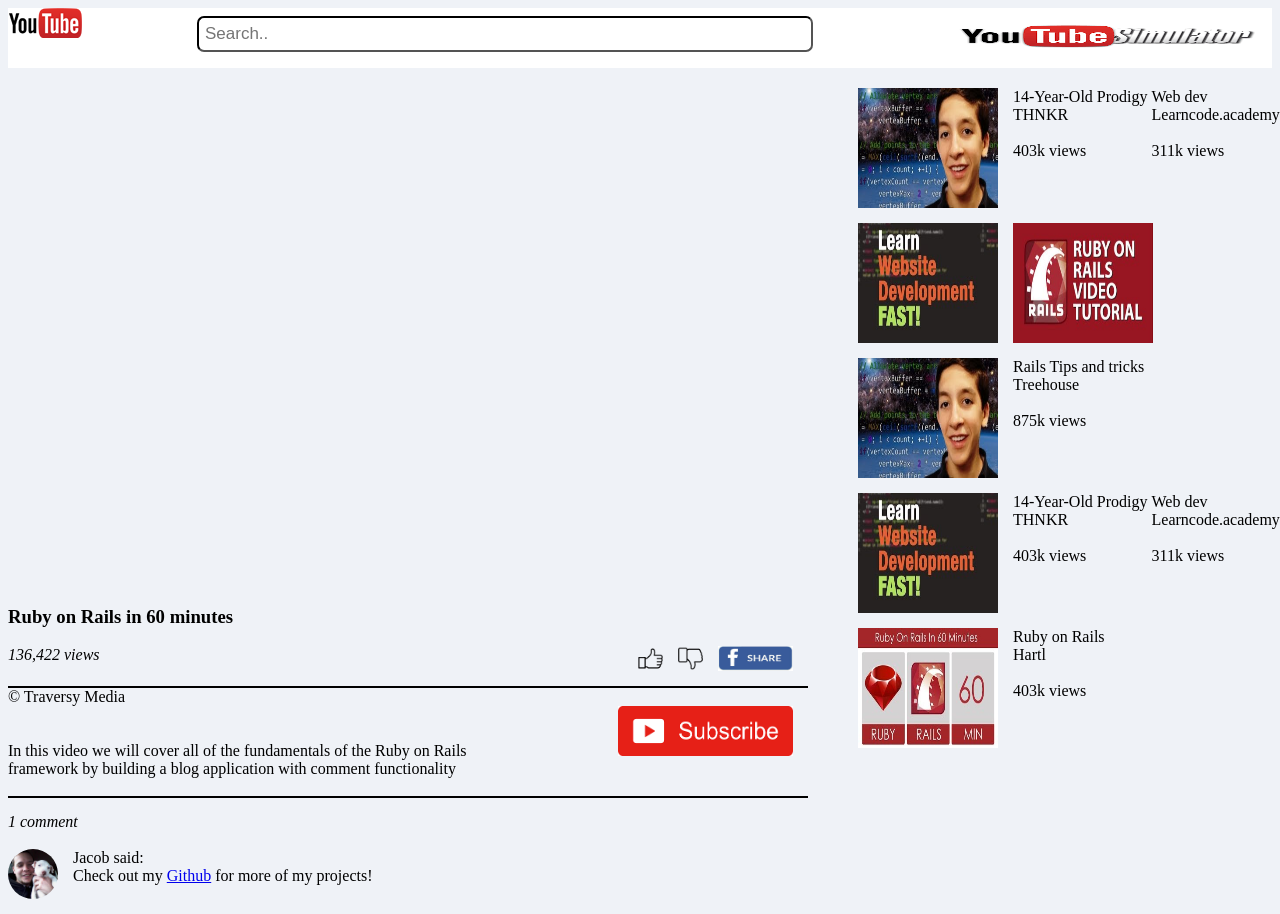
<file: index.html>
<!Doctype html>
<html>
<head>
	<title>Youtube</title>
	<link rel='stylesheet' href='style.css'>
</head>
<body>
	<div class="header">
		<span>
			<img src='Logo.png' alt='logo'>
		</span>
		<input type="text" placeholder="Search..">
		<div class='logo'>
			<img src="ah.png" alt='tubeimage' height='56' width='300'>
		</div>
	</div>

	<div class="content">
		<iframe width="800" height="515" src="https://www.youtube.com/embed/pPy0GQJLZUM" frameborder="0" gesture="media" allow="encrypted-media" allowfullscreen></iframe>
		<h3>Ruby on Rails in 60 minutes</h3>
		<em>136,422 views</em>
		<div class="likes">
			<img src="like.png" alt="rails" height='25' width='25'>
			<img src="unlike.png" alt="rails" height='25' width='25'>
			<img src="share.jpeg" alt="rails" height='25' width='75'></div>
		</div>
		<div class="content">
			<div class="videoinfo">&copy; Traversy Media</div>
			<span class="likes"><img src="suscribe.png" height="50" width="175"></span><br><br>
			<div>In this video we will cover all of the fundamentals of the Ruby on Rails<br> framework by building a blog application with comment functionality</div><br>
		</div>
		<div class="comments">
			<div><em>1 comment</em></div><br>
			<img src="me.jpg" class='me' height='50' width='50'>
			<span>Jacob said:</span>
			<div> Check out my <a href="https://github.com/jmooree30">Github</a> for more of my projects!</div>
		</div>

		<div class="sidebar">
			<img src="d.jpg" alt="rails" height='120px' width='140px'>
			<span>
				<p>14-Year-Old Prodigy<br>THNKR<br><br>403k views</p>
			</span>

			<img src="c.jpg" alt="rails" height='120px' width='140px'>
			<span>
				<p>Web dev<br>Learncode.academy<br><br>311k views</p>
			</span>

			<img src="a.jpg" alt="rails" height='120px' width='140px'>
			<span>
				<p>Rails Tips and tricks<br>Treehouse<br><br>875k views</p>
			</span>

			<img src="d.jpg" alt="rails" height='120px' width='140px'>
			<span>
				<p>14-Year-Old Prodigy<br>THNKR<br><br>403k views</p>
			</span>

			<img src="c.jpg" alt="rails" height='120px' width='140px'>
			<span>
				<p>Web dev<br>Learncode.academy<br><br>311k views</p>
			</span>

			<img src="b.jpg" alt="rails" height='120px' width='140px'>
			<span>
				<p>Ruby on Rails<br>Hartl<br><br>403k views</p>
			</span>
	
		</div>
	</body>
	</html>
</file>
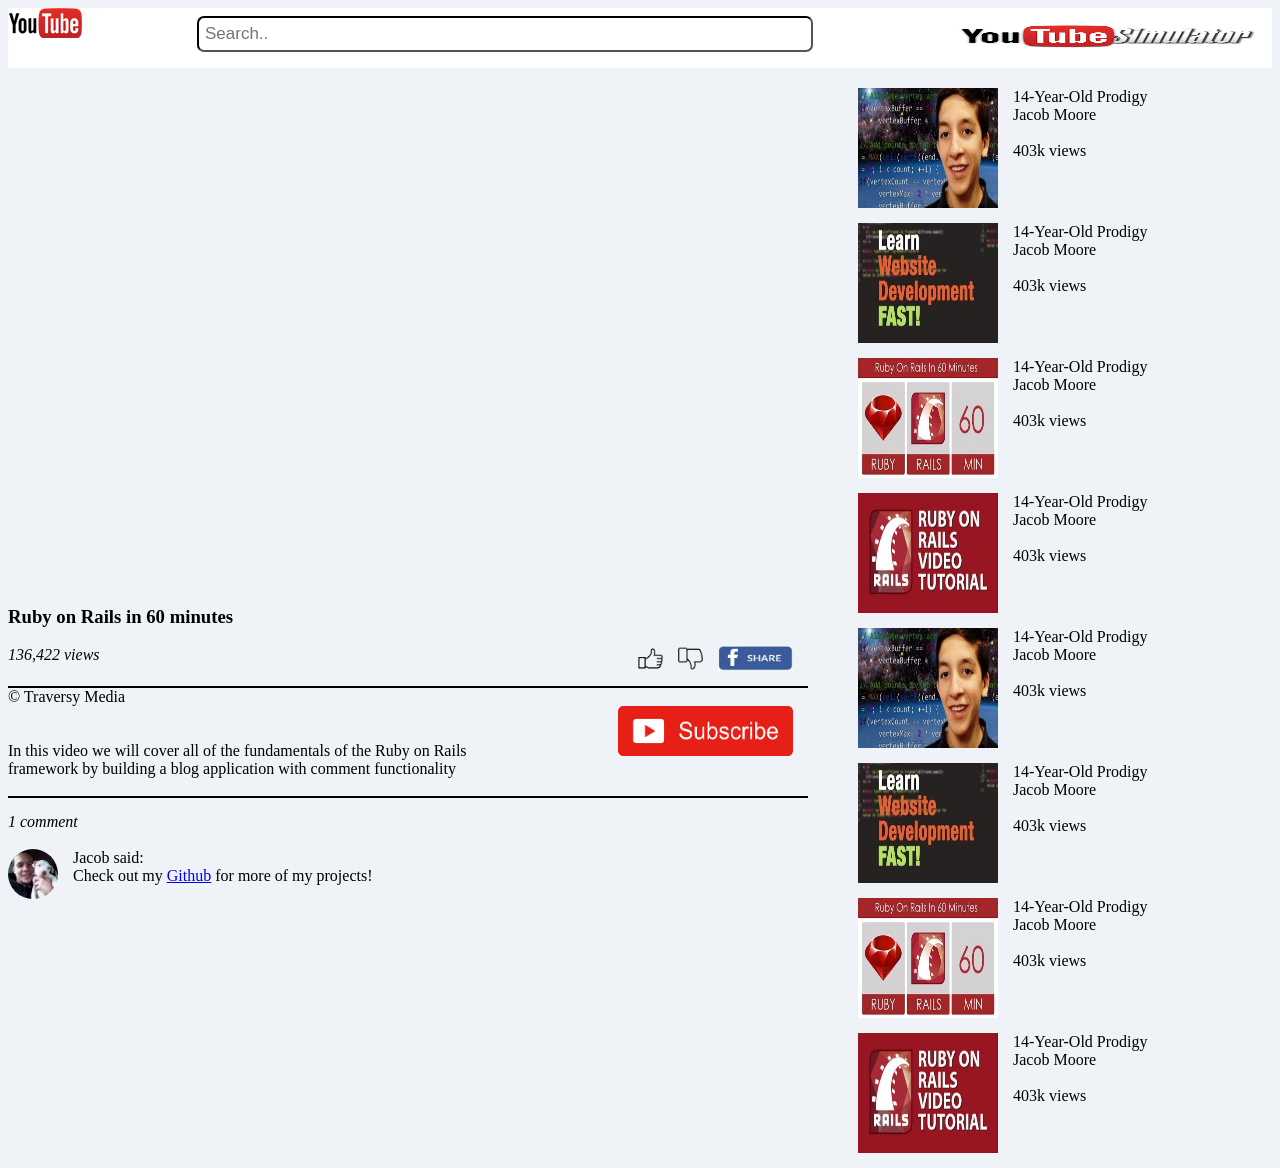
<file: hover.html>
<!Doctype html>
<html>
<head>
	<title>Youtube</title>
	<link rel='stylesheet' href='style.css'>
</head>
<body>
	<div class="header">
		<span>
			<img src='Logo.png' alt='logo'>
		</span>
		<input type="text" placeholder="Search..">
		<div class='logo'>
			<img src="ah.png" alt='tubeimage' height='56' width='300'>
		</div>
	</div>

	<div class="content">
		<iframe width="800" height="515" src="https://www.youtube.com/embed/pPy0GQJLZUM" frameborder="0" gesture="media" allow="encrypted-media" allowfullscreen></iframe>
		<h3>Ruby on Rails in 60 minutes</h3>
		<em>136,422 views</em>
		<div class="likes">
			<img src="like.png" alt="rails" height='25' width='25'>
			<img src="unlike.png" alt="rails" height='25' width='25'>
			<img src="share.jpeg" alt="rails" height='25' width='75'></div>
		</div>
		<div class="content">
			<div class="videoinfo">&copy; Traversy Media</div>
			<span class="likes"><img src="suscribe.png" height="50" width="175"></span><br><br>
			<div>In this video we will cover all of the fundamentals of the Ruby on Rails<br> framework by building a blog application with comment functionality</div><br>
		</div>
		<div class="comments">
			<div><em>1 comment</em></div><br>
			<img src="me.jpg" class='me' height='50' width='50'>
			<span>Jacob said:</span>
		<div> Check out my <a href="https://github.com/jmooree30">Github</a> for more of my projects!</div>
	</div>

		<div class="sidebar">
			<img src="d.jpg" alt="rails" height='120px' width='140px'>
			<span>
				<p>14-Year-Old Prodigy<br>Jacob Moore<br><br>403k views</p>
			</span>

			<img src="c.jpg" alt="rails" height='120px' width='140px'>
			<span>
				<p>14-Year-Old Prodigy<br>Jacob Moore<br><br>403k views</p>
			</span>

			<img src="b.jpg" alt="rails" height='120px' width='140px'>
			<span>
				<p>14-Year-Old Prodigy<br>Jacob Moore<br><br>403k views</p>
			</span>

			<img src="a.jpg" alt="rails" height='120px' width='140px'>
			<span>
				<p>14-Year-Old Prodigy<br>Jacob Moore<br><br>403k views</p>
			</span>

			<img src="d.jpg" alt="rails" height='120px' width='140px'>
			<span>
				<p>14-Year-Old Prodigy<br>Jacob Moore<br><br>403k views</p>
			</span>

			<img src="c.jpg" alt="rails" height='120px' width='140px'>
			<span>
				<p>14-Year-Old Prodigy<br>Jacob Moore<br><br>403k views</p>
			</span>

			<img src="b.jpg" alt="rails" height='120px' width='140px'>
			<span>
				<p>14-Year-Old Prodigy<br>Jacob Moore<br><br>403k views</p>
			</span>

			<img src="a.jpg" alt="rails" height='120px' width='140px'>
			<span>
				<p>14-Year-Old Prodigy<br>Jacob Moore<br><br>403k views</p>
			</span>
		</div>
	</body>
	</html>
</file>
<file: style.css>
body{
	background-color:#eff2f7;
}

.header{
	height:60px;
	width:100%;
	background-color:white;
}

.sidebar{
	padding-left: 50px;
	padding-top: 20px;
	float:right;
	position:absolute;
	display:inline-block;
}

img {
  float:left;
  margin-right: 15px;
  margin-bottom: 15px;
}

p{
	  display: table-cell;
	  height:135px;
}

li{
	list-style:none;
}

.header input[type=text] {
    padding: 6px;
    border-color: black;
    margin-top: 8px;
    margin-right: 16px;
    font-size: 17px;
    width:600px;
    margin-left: 100px;
    border-radius: 7px;
}

.logo{
	float: right;
}

.content{
	float: left;
	border-bottom:2px solid black;
	width: 800px;
}

.likes{
	float: right;
}

.comments{
	margin-top:15px;
	float: left;
	width: 800px;
}

.me{
	border-radius: 25px;
}
</file>
